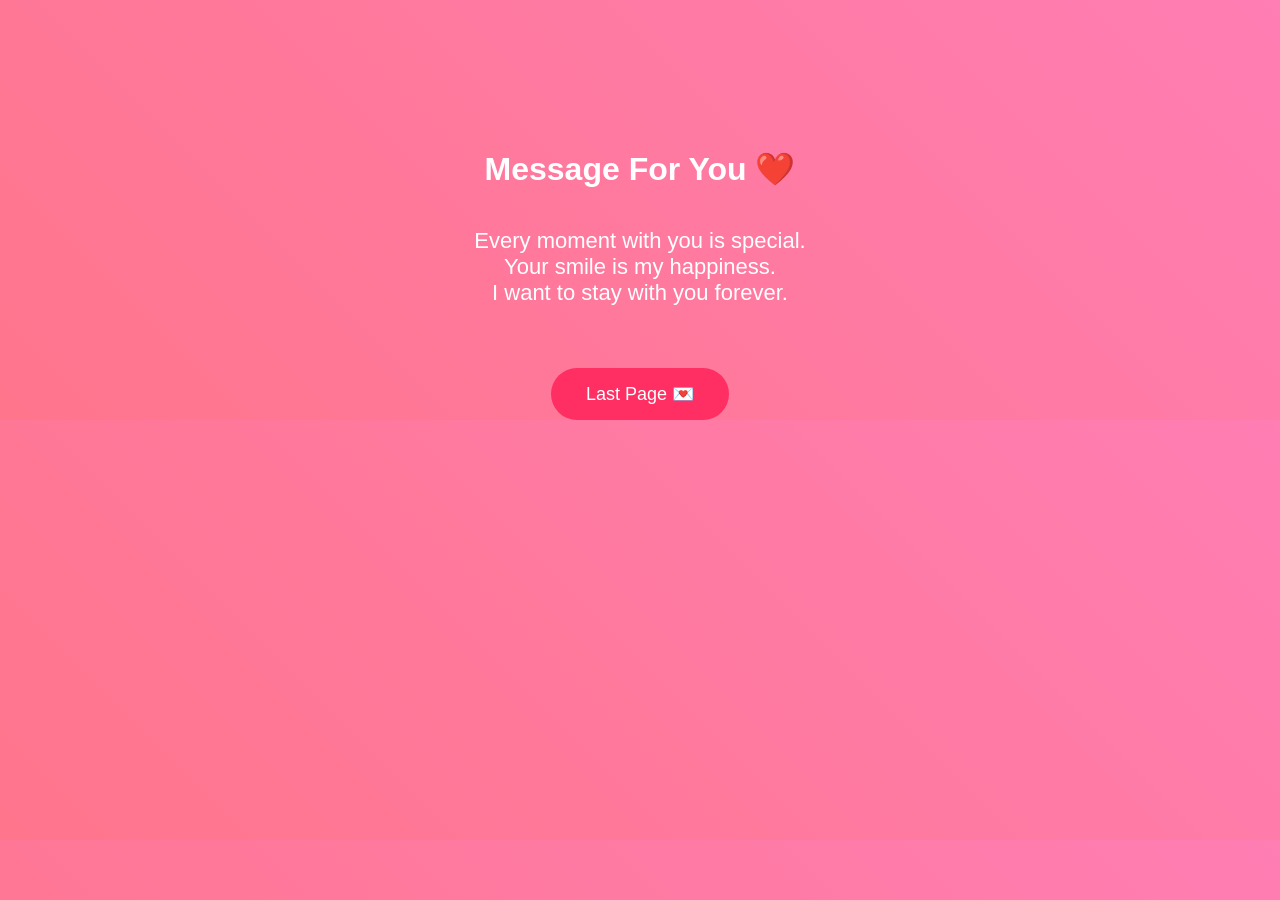
<file: page3.html>
<!DOCTYPE html>
<html>
<head>
<meta charset="UTF-8">
<title>My Message</title>
<link rel="stylesheet" href="style.css">
</head>

<body>

<div class="container">

<h1>Message For You ❤️</h1>

<p class="loveText">
Every moment with you is special.<br>
Your smile is my happiness.<br>
I want to stay with you forever.
</p>

<a href="page4.html" class="btn">Last Page 💌</a>

</div>

</body>
</html>
</file>
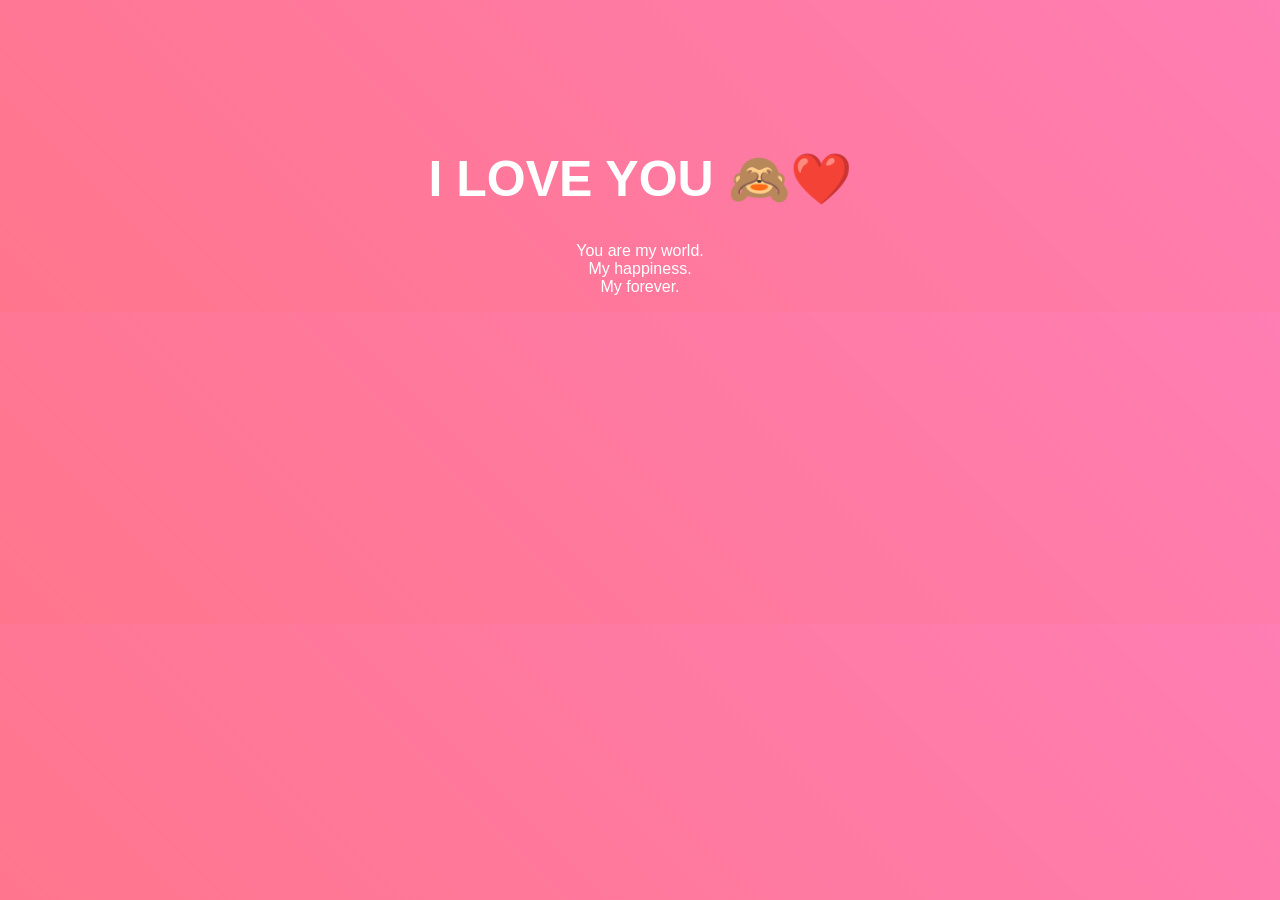
<file: page4.html>
<!DOCTYPE html>
<html>
<head>
<meta charset="UTF-8">
<title>I Love You</title>
<link rel="stylesheet" href="style.css">
</head>

<body>

<div class="container">

<h1 class="love">I LOVE YOU 🙈❤️</h1>

<p>
You are my world.<br>
My happiness.<br>
My forever.
</p>

</div>

</body>
</html>
</file>
<file: style.css>
body{
margin:0;
font-family:Arial;
background:linear-gradient(45deg,#ff758c,#ff7eb3);
color:white;
text-align:center;
overflow-x:hidden;
}

.container{
margin-top:150px;
}

.title{
font-size:40px;
}

.btn{
display:inline-block;
margin-top:40px;
padding:15px 35px;
background:#ff2e63;
color:white;
text-decoration:none;
border-radius:30px;
font-size:18px;
transition:0.3s;
}

.btn:hover{
transform:scale(1.1);
background:#ff004c;
}

.loveText{
font-size:22px;
margin-top:40px;
}

.slideshow{
margin-top:40px;
}

.slide{
width:250px;
border-radius:20px;
display:none;
}

.hearts::before{
content:"❤️ ❤️ ❤️ ❤️ ❤️ ❤️";
position:absolute;
width:100%;
top:0;
animation:fall 6s linear infinite;
}

@keyframes fall{
0%{transform:translateY(-100px);}
100%{transform:translateY(600px);}
}

.love{
font-size:50px;
animation:heartbeat 1s infinite;
}

@keyframes heartbeat{
0%{transform:scale(1);}
50%{transform:scale(1.2);}
100%{transform:scale(1);}
}
</file>
